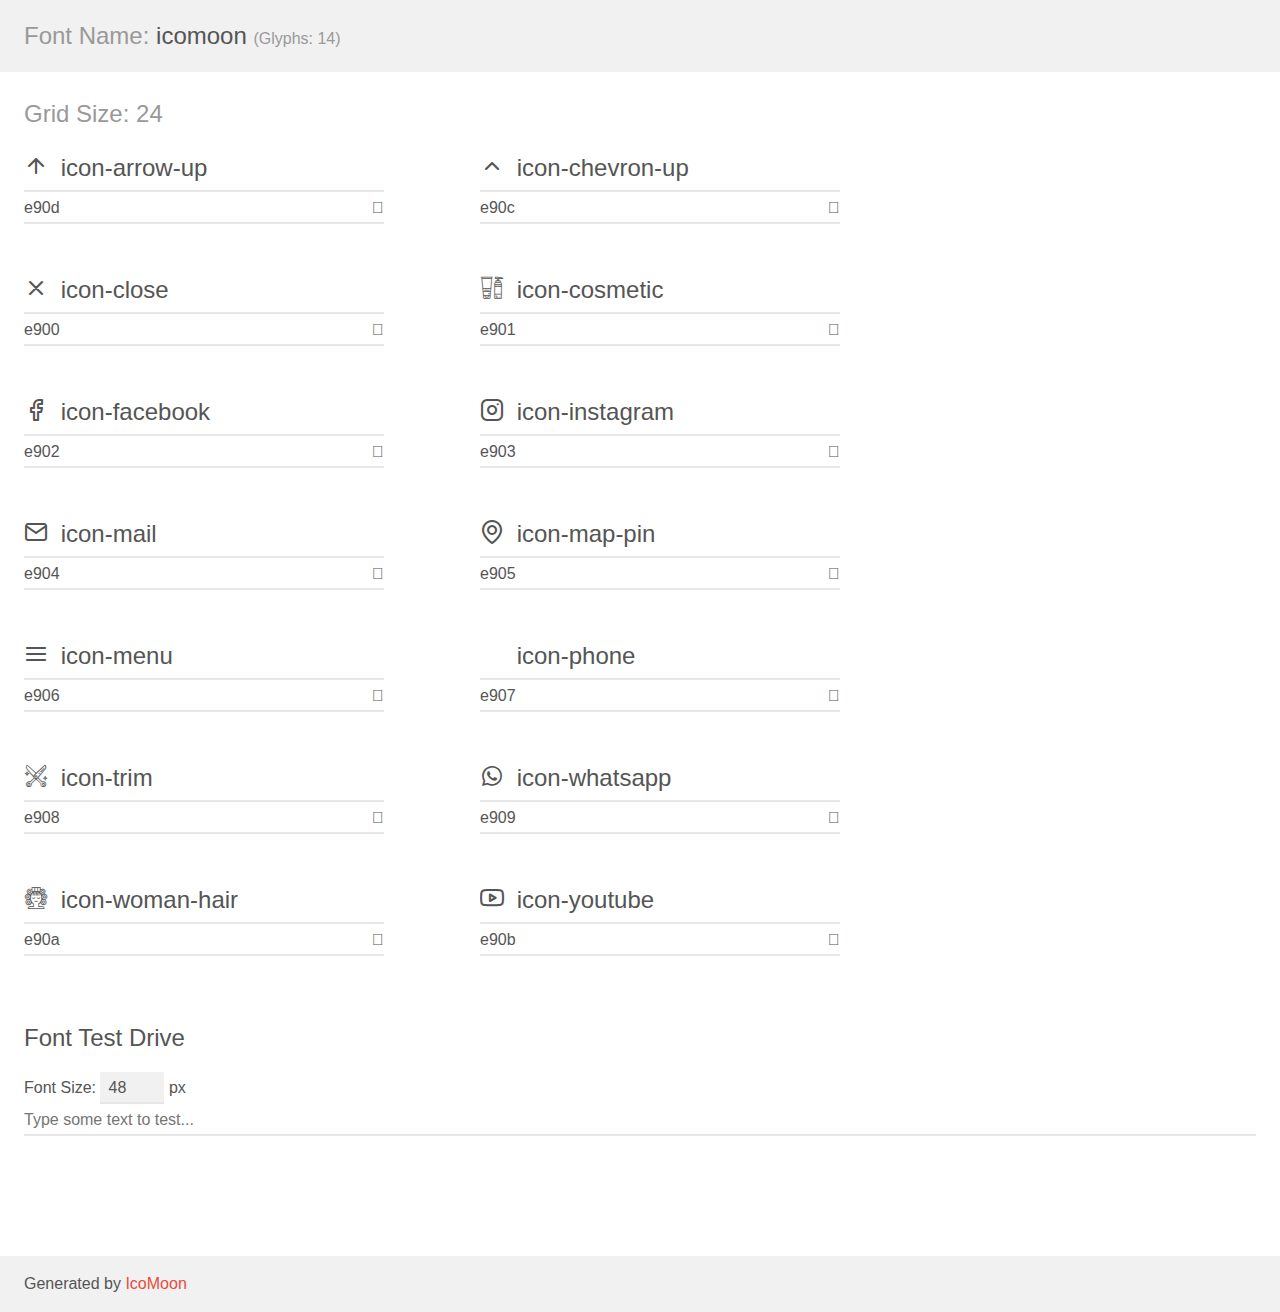
<file: assets/demo.html>
<!doctype html>
<html>
<head>
    <meta charset="utf-8">
    <title>IcoMoon Demo</title>
    <meta name="description" content="An Icon Font Generated By IcoMoon.io">
    <meta name="viewport" content="width=device-width, initial-scale=1">
    <link rel="stylesheet" href="demo-files/demo.css">
    <link rel="stylesheet" href="style.css"></head>
<body>
    <div class="bgc1 clearfix">
        <h1 class="mhmm mvm"><span class="fgc1">Font Name:</span> icomoon <small class="fgc1">(Glyphs:&nbsp;14)</small></h1>
    </div>
    <div class="clearfix mhl ptl">
        <h1 class="mvm mtn fgc1">Grid Size: 24</h1>
        <div class="glyph fs1">
            <div class="clearfix bshadow0 pbs">
                <span class="icon-arrow-up"></span>
                <span class="mls"> icon-arrow-up</span>
            </div>
            <fieldset class="fs0 size1of1 clearfix hidden-false">
                <input type="text" readonly value="e90d" class="unit size1of2" />
                <input type="text" maxlength="1" readonly value="&#xe90d;" class="unitRight size1of2 talign-right" />
            </fieldset>
            <div class="fs0 bshadow0 clearfix hidden-true">
                <span class="unit pvs fgc1">liga: </span>
                <input type="text" readonly value="" class="liga unitRight" />
            </div>
        </div>
        <div class="glyph fs1">
            <div class="clearfix bshadow0 pbs">
                <span class="icon-chevron-up"></span>
                <span class="mls"> icon-chevron-up</span>
            </div>
            <fieldset class="fs0 size1of1 clearfix hidden-false">
                <input type="text" readonly value="e90c" class="unit size1of2" />
                <input type="text" maxlength="1" readonly value="&#xe90c;" class="unitRight size1of2 talign-right" />
            </fieldset>
            <div class="fs0 bshadow0 clearfix hidden-true">
                <span class="unit pvs fgc1">liga: </span>
                <input type="text" readonly value="" class="liga unitRight" />
            </div>
        </div>
        <div class="glyph fs1">
            <div class="clearfix bshadow0 pbs">
                <span class="icon-close"></span>
                <span class="mls"> icon-close</span>
            </div>
            <fieldset class="fs0 size1of1 clearfix hidden-false">
                <input type="text" readonly value="e900" class="unit size1of2" />
                <input type="text" maxlength="1" readonly value="&#xe900;" class="unitRight size1of2 talign-right" />
            </fieldset>
            <div class="fs0 bshadow0 clearfix hidden-true">
                <span class="unit pvs fgc1">liga: </span>
                <input type="text" readonly value="" class="liga unitRight" />
            </div>
        </div>
        <div class="glyph fs1">
            <div class="clearfix bshadow0 pbs">
                <span class="icon-cosmetic"></span>
                <span class="mls"> icon-cosmetic</span>
            </div>
            <fieldset class="fs0 size1of1 clearfix hidden-false">
                <input type="text" readonly value="e901" class="unit size1of2" />
                <input type="text" maxlength="1" readonly value="&#xe901;" class="unitRight size1of2 talign-right" />
            </fieldset>
            <div class="fs0 bshadow0 clearfix hidden-true">
                <span class="unit pvs fgc1">liga: </span>
                <input type="text" readonly value="" class="liga unitRight" />
            </div>
        </div>
        <div class="glyph fs1">
            <div class="clearfix bshadow0 pbs">
                <span class="icon-facebook"></span>
                <span class="mls"> icon-facebook</span>
            </div>
            <fieldset class="fs0 size1of1 clearfix hidden-false">
                <input type="text" readonly value="e902" class="unit size1of2" />
                <input type="text" maxlength="1" readonly value="&#xe902;" class="unitRight size1of2 talign-right" />
            </fieldset>
            <div class="fs0 bshadow0 clearfix hidden-true">
                <span class="unit pvs fgc1">liga: </span>
                <input type="text" readonly value="" class="liga unitRight" />
            </div>
        </div>
        <div class="glyph fs1">
            <div class="clearfix bshadow0 pbs">
                <span class="icon-instagram"></span>
                <span class="mls"> icon-instagram</span>
            </div>
            <fieldset class="fs0 size1of1 clearfix hidden-false">
                <input type="text" readonly value="e903" class="unit size1of2" />
                <input type="text" maxlength="1" readonly value="&#xe903;" class="unitRight size1of2 talign-right" />
            </fieldset>
            <div class="fs0 bshadow0 clearfix hidden-true">
                <span class="unit pvs fgc1">liga: </span>
                <input type="text" readonly value="" class="liga unitRight" />
            </div>
        </div>
        <div class="glyph fs1">
            <div class="clearfix bshadow0 pbs">
                <span class="icon-mail"></span>
                <span class="mls"> icon-mail</span>
            </div>
            <fieldset class="fs0 size1of1 clearfix hidden-false">
                <input type="text" readonly value="e904" class="unit size1of2" />
                <input type="text" maxlength="1" readonly value="&#xe904;" class="unitRight size1of2 talign-right" />
            </fieldset>
            <div class="fs0 bshadow0 clearfix hidden-true">
                <span class="unit pvs fgc1">liga: </span>
                <input type="text" readonly value="" class="liga unitRight" />
            </div>
        </div>
        <div class="glyph fs1">
            <div class="clearfix bshadow0 pbs">
                <span class="icon-map-pin"></span>
                <span class="mls"> icon-map-pin</span>
            </div>
            <fieldset class="fs0 size1of1 clearfix hidden-false">
                <input type="text" readonly value="e905" class="unit size1of2" />
                <input type="text" maxlength="1" readonly value="&#xe905;" class="unitRight size1of2 talign-right" />
            </fieldset>
            <div class="fs0 bshadow0 clearfix hidden-true">
                <span class="unit pvs fgc1">liga: </span>
                <input type="text" readonly value="" class="liga unitRight" />
            </div>
        </div>
        <div class="glyph fs1">
            <div class="clearfix bshadow0 pbs">
                <span class="icon-menu"></span>
                <span class="mls"> icon-menu</span>
            </div>
            <fieldset class="fs0 size1of1 clearfix hidden-false">
                <input type="text" readonly value="e906" class="unit size1of2" />
                <input type="text" maxlength="1" readonly value="&#xe906;" class="unitRight size1of2 talign-right" />
            </fieldset>
            <div class="fs0 bshadow0 clearfix hidden-true">
                <span class="unit pvs fgc1">liga: </span>
                <input type="text" readonly value="" class="liga unitRight" />
            </div>
        </div>
        <div class="glyph fs1">
            <div class="clearfix bshadow0 pbs">
                <span class="icon-phone"></span>
                <span class="mls"> icon-phone</span>
            </div>
            <fieldset class="fs0 size1of1 clearfix hidden-false">
                <input type="text" readonly value="e907" class="unit size1of2" />
                <input type="text" maxlength="1" readonly value="&#xe907;" class="unitRight size1of2 talign-right" />
            </fieldset>
            <div class="fs0 bshadow0 clearfix hidden-true">
                <span class="unit pvs fgc1">liga: </span>
                <input type="text" readonly value="" class="liga unitRight" />
            </div>
        </div>
        <div class="glyph fs1">
            <div class="clearfix bshadow0 pbs">
                <span class="icon-trim"></span>
                <span class="mls"> icon-trim</span>
            </div>
            <fieldset class="fs0 size1of1 clearfix hidden-false">
                <input type="text" readonly value="e908" class="unit size1of2" />
                <input type="text" maxlength="1" readonly value="&#xe908;" class="unitRight size1of2 talign-right" />
            </fieldset>
            <div class="fs0 bshadow0 clearfix hidden-true">
                <span class="unit pvs fgc1">liga: </span>
                <input type="text" readonly value="" class="liga unitRight" />
            </div>
        </div>
        <div class="glyph fs1">
            <div class="clearfix bshadow0 pbs">
                <span class="icon-whatsapp"></span>
                <span class="mls"> icon-whatsapp</span>
            </div>
            <fieldset class="fs0 size1of1 clearfix hidden-false">
                <input type="text" readonly value="e909" class="unit size1of2" />
                <input type="text" maxlength="1" readonly value="&#xe909;" class="unitRight size1of2 talign-right" />
            </fieldset>
            <div class="fs0 bshadow0 clearfix hidden-true">
                <span class="unit pvs fgc1">liga: </span>
                <input type="text" readonly value="" class="liga unitRight" />
            </div>
        </div>
        <div class="glyph fs1">
            <div class="clearfix bshadow0 pbs">
                <span class="icon-woman-hair"></span>
                <span class="mls"> icon-woman-hair</span>
            </div>
            <fieldset class="fs0 size1of1 clearfix hidden-false">
                <input type="text" readonly value="e90a" class="unit size1of2" />
                <input type="text" maxlength="1" readonly value="&#xe90a;" class="unitRight size1of2 talign-right" />
            </fieldset>
            <div class="fs0 bshadow0 clearfix hidden-true">
                <span class="unit pvs fgc1">liga: </span>
                <input type="text" readonly value="" class="liga unitRight" />
            </div>
        </div>
        <div class="glyph fs1">
            <div class="clearfix bshadow0 pbs">
                <span class="icon-youtube"></span>
                <span class="mls"> icon-youtube</span>
            </div>
            <fieldset class="fs0 size1of1 clearfix hidden-false">
                <input type="text" readonly value="e90b" class="unit size1of2" />
                <input type="text" maxlength="1" readonly value="&#xe90b;" class="unitRight size1of2 talign-right" />
            </fieldset>
            <div class="fs0 bshadow0 clearfix hidden-true">
                <span class="unit pvs fgc1">liga: </span>
                <input type="text" readonly value="" class="liga unitRight" />
            </div>
        </div>
    </div>

    <!--[if gt IE 8]><!-->
    <div class="mhl clearfix mbl">
        <h1>Font Test Drive</h1>
        <label>
            Font Size: <input id="fontSize" type="number" class="textbox0 mbm"
            min="8" value="48" />
            px
        </label>
        <input id="testText" type="text" class="phl size1of1 mvl"
        placeholder="Type some text to test..." value=""/>
        <div id="testDrive" class="icon-" style="font-family: icomoon">&nbsp;
        </div>
    </div>
    <!--<![endif]-->
    <div class="bgc1 clearfix">
        <p class="mhl">Generated by <a href="https://icomoon.io/app">IcoMoon</a></p>
    </div>

    <script src="demo-files/demo.js"></script>
</body>
</html>
</file>
<file: assets/demo-files/demo.css>
body {
  padding: 0;
  margin: 0;
  font-family: sans-serif;
  font-size: 1em;
  line-height: 1.5;
  color: #555;
  background: #fff;
}
h1 {
  font-size: 1.5em;
  font-weight: normal;
}
small {
  font-size: .66666667em;
}
a {
  color: #e74c3c;
  text-decoration: none;
}
a:hover, a:focus {
  box-shadow: 0 1px #e74c3c;
}
.bshadow0, input {
  box-shadow: inset 0 -2px #e7e7e7;
}
input:hover {
  box-shadow: inset 0 -2px #ccc;
}
input, fieldset {
  font-family: sans-serif;
  font-size: 1em;
  margin: 0;
  padding: 0;
  border: 0;
}
input {
  color: inherit;
  line-height: 1.5;
  height: 1.5em;
  padding: .25em 0;
}
input:focus {
  outline: none;
  box-shadow: inset 0 -2px #449fdb;
}
.glyph {
  font-size: 16px;
  width: 15em;
  padding-bottom: 1em;
  margin-right: 4em;
  margin-bottom: 1em;
  float: left;
  overflow: hidden;
}
.liga {
  width: 80%;
  width: calc(100% - 2.5em);
}
.talign-right {
  text-align: right;
}
.talign-center {
  text-align: center;
}
.bgc1 {
  background: #f1f1f1;
}
.fgc1 {
  color: #999;
}
.fgc0 {
  color: #000;
}
p {
  margin-top: 1em;
  margin-bottom: 1em;
}
.mvm {
  margin-top: .75em;
  margin-bottom: .75em;
}
.mtn {
  margin-top: 0;
}
.mtl, .mal {
  margin-top: 1.5em;
}
.mbl, .mal {
  margin-bottom: 1.5em;
}
.mal, .mhl {
  margin-left: 1.5em;
  margin-right: 1.5em;
}
.mhmm {
  margin-left: 1em;
  margin-right: 1em;
}
.mls {
  margin-left: .25em;
}
.ptl {
  padding-top: 1.5em;
}
.pbs, .pvs {
  padding-bottom: .25em;
}
.pvs, .pts {
  padding-top: .25em;
}
.unit {
  float: left;
}
.unitRight {
  float: right;
}
.size1of2 {
  width: 50%;
}
.size1of1 {
  width: 100%;
}
.clearfix:before, .clearfix:after {
  content: " ";
  display: table;
}
.clearfix:after {
  clear: both;
}
.hidden-true {
  display: none;
}
.textbox0 {
  width: 3em;
  background: #f1f1f1;
  padding: .25em .5em;
  line-height: 1.5;
  height: 1.5em;
}
#testDrive {
  display: block;
  padding-top: 24px;
  line-height: 1.5;
}
.fs0 {
  font-size: 16px;
}
.fs1 {
  font-size: 24px;
}
</file>
<file: assets/style.css>
@font-face {
  font-family: 'icomoon';
  src:  url('fonts/icomoon.eot?i9sbsz');
  src:  url('fonts/icomoon.eot?i9sbsz#iefix') format('embedded-opentype'),
    url('fonts/icomoon.ttf?i9sbsz') format('truetype'),
    url('fonts/icomoon.woff?i9sbsz') format('woff'),
    url('fonts/icomoon.svg?i9sbsz#icomoon') format('svg');
  font-weight: normal;
  font-style: normal;
  font-display: block;
}

[class^="icon-"], [class*=" icon-"] {
  /* use !important to prevent issues with browser extensions that change fonts */
  font-family: 'icomoon' !important;
  speak: never;
  font-style: normal;
  font-weight: normal;
  font-variant: normal;
  text-transform: none;
  line-height: 1;

  /* Better Font Rendering =========== */
  -webkit-font-smoothing: antialiased;
  -moz-osx-font-smoothing: grayscale;
}

.icon-arrow-up:before {
  content: "\e90d";
}
.icon-chevron-up:before {
  content: "\e90c";
}
.icon-close:before {
  content: "\e900";
}
.icon-cosmetic:before {
  content: "\e901";
}
.icon-facebook:before {
  content: "\e902";
}
.icon-instagram:before {
  content: "\e903";
}
.icon-mail:before {
  content: "\e904";
}
.icon-map-pin:before {
  content: "\e905";
}
.icon-menu:before {
  content: "\e906";
}
.icon-phone:before {
  content: "\e907";
}
.icon-trim:before {
  content: "\e908";
}
.icon-whatsapp:before {
  content: "\e909";
}
.icon-woman-hair:before {
  content: "\e90a";
}
.icon-youtube:before {
  content: "\e90b";
}
</file>
